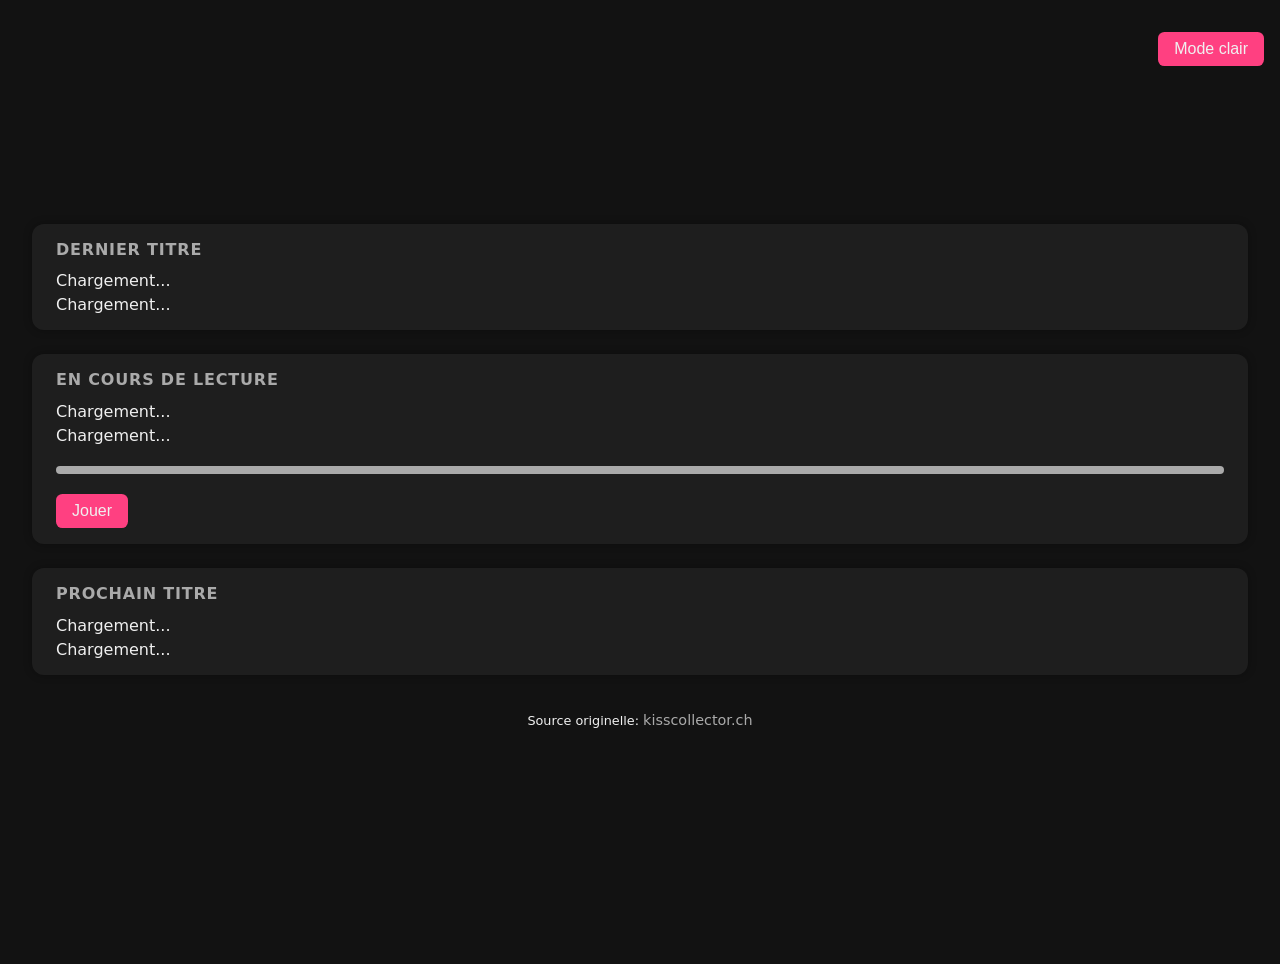
<file: collector/index.html>
<!DOCTYPE html>
<html lang="fr">

<head>
  <meta charset="utf-8">
  <meta name="viewport" content="width=device-width, initial-scale=1">
  <title>Kiss Collector</title>
  <link rel="stylesheet" href="index.css">
  <link rel="manifest" href="/collector/manifest.json">
</head>

<body>
  <audio src="https://dr2101.ice.infomaniak.ch/dr2101.mp3" id="player" preload="none"></audio>
  <button id="toggle-theme">Mode sombre</button>

  <div class="container">
    <div class="card">
      <h2>Dernier titre</h2>
      <p id="last-title" class="title">Chargement...</p>
      <p id="last-artist" class="artist">Chargement...</p>
    </div>

    <div class="card">
      <h2>En cours de lecture</h2>
      <p id="current-title" class="title">Chargement...</p>
      <p id="current-artist" class="artist">Chargement...</p>
      <div id="progress-container">
        <div id="progress-bar"></div>
      </div>
      <button id="play">Jouer</button>
    </div>

    <div class="card">
      <h2>Prochain titre</h2>
      <p id="next-title" class="title">Chargement...</p>
      <p id="next-artist" class="artist">Chargement...</p>
    </div>

    <p style="text-align: center; font-size: 0.8rem;">
      Source originelle: <a href="https://kisscollector.ch" target="_blank">kisscollector.ch</a>
    </p>
  </div>
  <script src="index.js"></script>
</body>

</html>
</file>
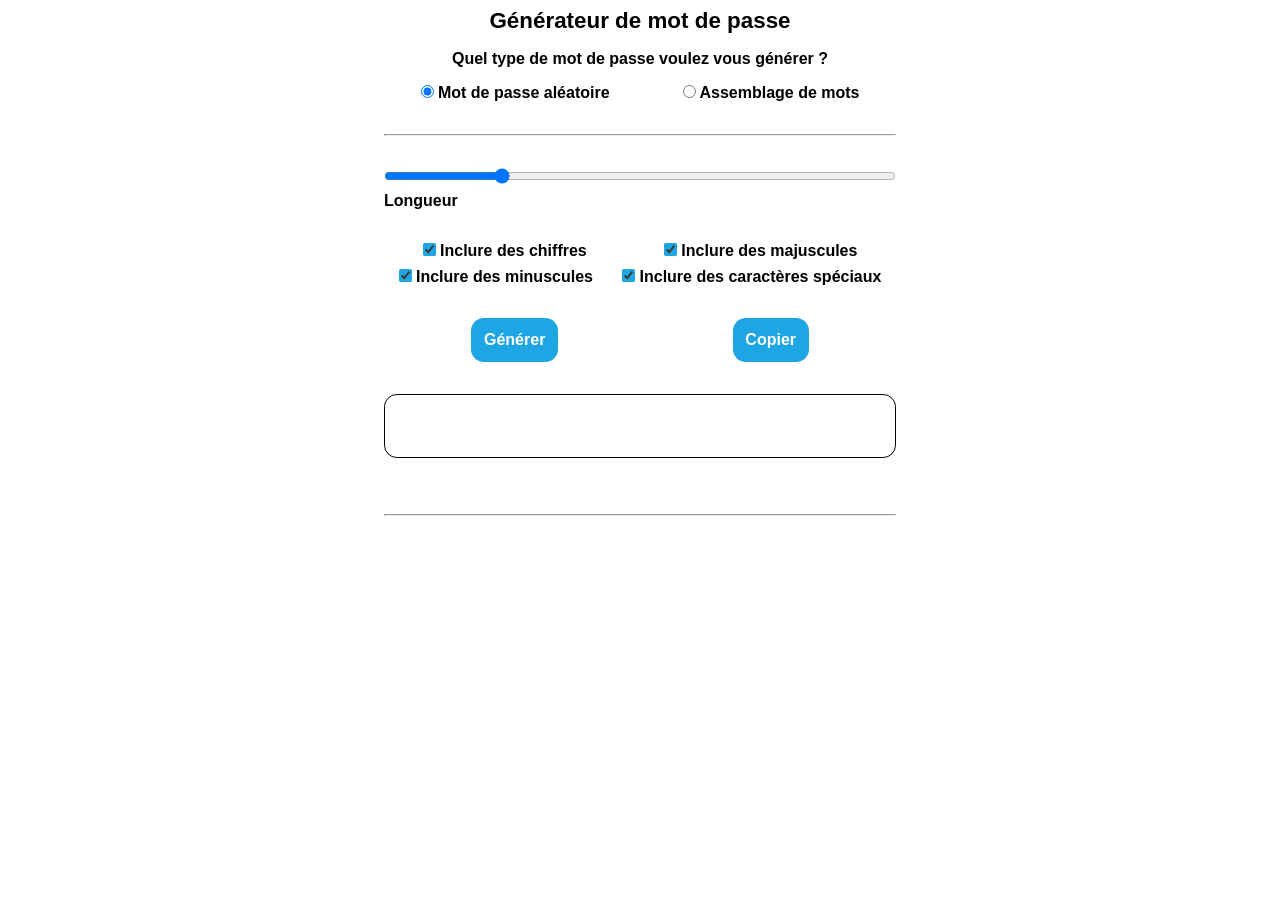
<file: password-generator/index.html>
<!DOCTYPE html>
<html>
	<head>
		<meta charset="utf-8">
		<meta http-equiv="X-UA-Compatible" content="IE=edge">
		<title>Générateur de mot de passe</title>
		<meta name="description" content="Génération de mot de passes côté client.">
		<meta name="viewport" content="width=device-width, initial-scale=1">
		<link rel="stylesheet" href="/password-generator/styles.css">
		<link rel="manifest" href="/password-generator/manifest.json">
		<link rel="canonical" href="https://laendrun.github.io/password-generator/" />
		<link rel="icon" href="/password-generator/icons/android/android-launchericon-512-512.png">
	</head>
	<body>
		<div class="container">
			<h1 class="text-center">Générateur de mot de passe</h1>

			<div class="row">
				<p class="text-center">Quel type de mot de passe voulez vous générer ?</p>
			</div>
			<div class="row">
				<div class="input-group">
					<input type="radio" id="random-password" name="password-type" class="form-control" checked value="random-password">
					<label for="random-password">Mot de passe aléatoire</label>
				</div>
				<div class="input-group">
					<input type="radio" id="word-password" name="password-type" class="form-control" value="word-password">
					<label for="word-password">Assemblage de mots</label>
				</div>
			</div>
			<div class="row">
				<hr>
			</div>
			<div class="random-password-container">
				<div class="row">
					<input type="range" min="1" max="64" value="15" id="input-slider" name="input-slider" class="form-control">
				</div>
				<div class="row">
					<p>Longueur</p>
					<span id="sliderValue"></span>
				</div>
				<div class="options-container">
					<div class="row">
						<div class="input-group">
							<input type="checkbox" id="include-numbers" name="include-numbers" class="form-control" checked>
							<label for="include-numbers">Inclure des chiffres</label>
						</div>
						<div class="input-group">
							<input type="checkbox" id="include-uppercase" name="include-uppercase" class="form-control" checked>
							<label for="include-uppercase">Inclure des majuscules</label>
						</div>
					</div>
					<div class="row">
						<div class="input-group">
							<input type="checkbox" id="include-lowercase" name="include-lowercase" class="form-control" checked>
							<label for="include-lowercase">Inclure des minuscules</label>
						</div>
						<div class="input-group">
							<input type="checkbox" id="include-special-chars" name="include-special-chars" class="form-control" checked>
							<label for="include-special-chars">Inclure des caractères spéciaux</label>
						</div>
					</div>
				</div>
				<div class="row">
					<button id="btn-generate" class="btn btn-primary">Générer</button>
					<button id="btn-copy" class="btn btn-primary">Copier</button>
				</div>
				<div class="result-container">
					<p class="gen-password"></p>
				</div>
			</div>
			<div class="word-password-container hidden">
				<div class="options-container">
					<div class="row">
						<input type="range" min="1" max="5" value="3" id="input-slider-word" name="input-slider-word" class="form-control">
					</div>
					<div class="row">
						<p>Nombre de mots</p>
						<span id="sliderWordValue"></span>
					</div>
					<div class="row">
						<div class="input-group">
							<input type="checkbox" id="include-number-word" name="include-number-word" class="form-control">
							<label for="include-number-word">Inclure un nombre</label>
						</div>
					</div>
				</div>
				<div class="row">
					<button id="btn-generate-word" class="btn btn-primary">Générer</button>
					<button id="btn-copy-word" class="btn btn-primary">Copier</button>
				</div>
				<div class="result-container">
					<p class="gen-password-word"></p>
				</div>
			</div>
			<div class="row">
				<hr>
			</div>
			<div class="install-promotion-container hidden">
				<div class="row">
					<p class="text-center">Installez l'application pour générer des mots de passes sans être connecté à Internet !</p>
				</div>
				<div class="row">
					<button id="btn-install-app" class="btn btn-primary">Installer</button>
				</div>
			</div>
		</div>
		<script src="words.js"></script>
		<script src="app.js"></script>
		<script>
			if ('serviceWorker' in navigator) {
				navigator.serviceWorker.register('/password-generator/sw.js', {scope: '/password-generator/'}).then(
					(reg) => console.log('Service worker registration successful:', reg),
					(err) => console.error(`Service worker registration failed: ${err}`)
				);
			} else {
				console.error('Service workers are not supported.');
			}
		</script>
	</body>
</html>
</file>
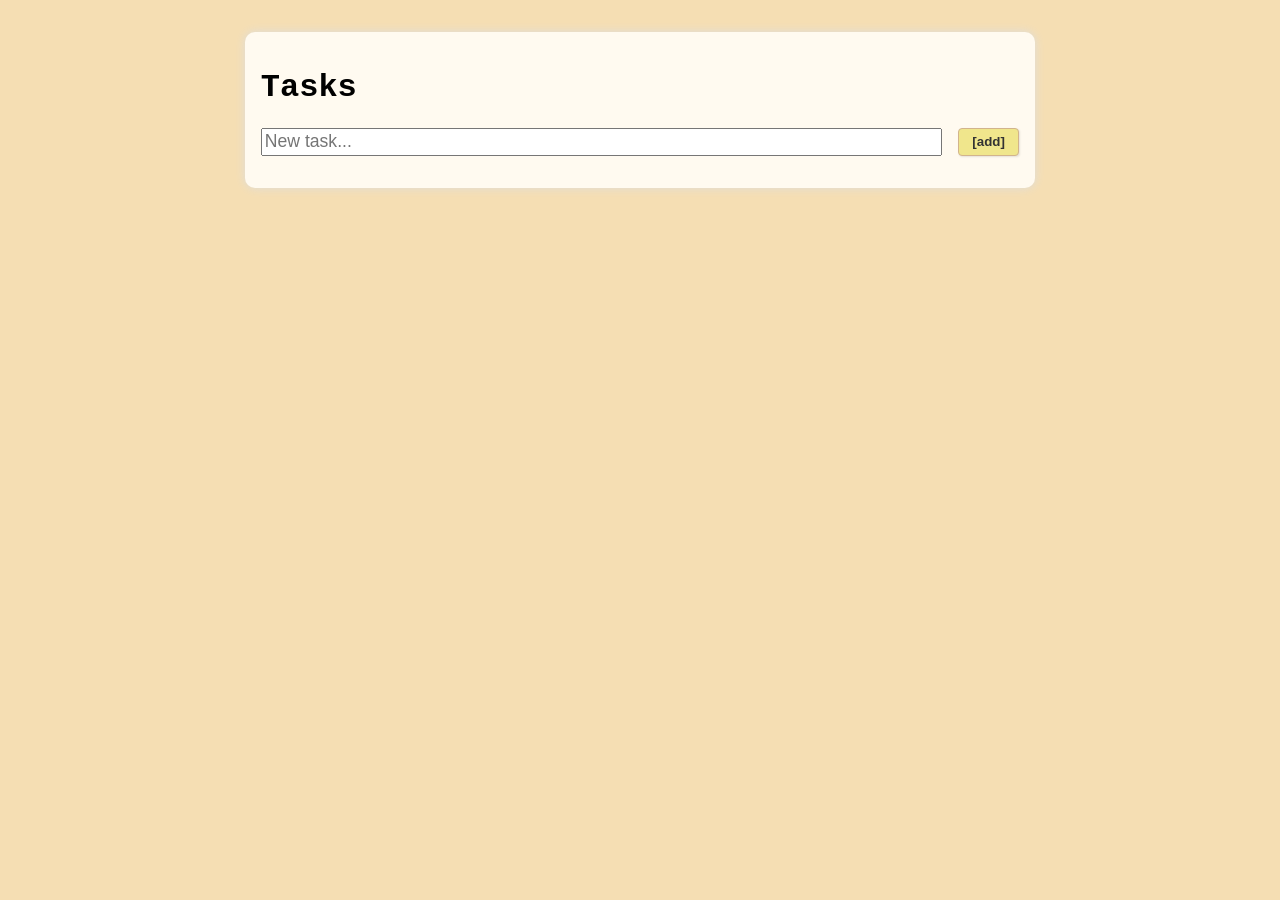
<file: task-list/index.html>
<!DOCTYPE html>
<html lang="en">

<head>
  <meta charset="utf-8">
  <title>Tasks</title>
  <link rel="stylesheet" href="index.css">
</head>

<body>
  <div class="container">
    <h1>Tasks</h1>

    <div class="task-input">
      <input type="text" id="newTaskInput" placeholder="New task..." />
      <button id="addTaskBtn">[add]</button>
    </div>

    <ul id="taskList"></ul>
  </div>

  <script src="js/TaskManager.js"></script>
  <script src="js/main.js"></script>
</body>

</html>
</file>
<file: collector/index.css>
:root {
  --bg: #ffffff;
  --text: #222;
  --accent: #d81b60;
  --muted: #777;
  --card-bg: #f4f4f4;
}

:root.dark-mode {
  --bg: #121212;
  --text: #f0f0f0;
  --accent: #ff4081;
  --muted: #aaa;
  --card-bg: #1e1e1e;
}

body {
  margin: 0;
  padding: 2rem;
  font-family: system-ui, sans-serif;
  background-color: var(--bg);
  color: var(--text);
  display: flex;
  justify-content: center;
  align-items: center;
  min-height: 100vh;
}

.container {
  width: 100%;
  display: flex;
  flex-direction: column;
  gap: 1.5rem;
}

.card {
  background-color: var(--card-bg);
  border-radius: 0.75rem;
  padding: 1rem 1.5rem;
  box-shadow: 0 0 8px rgba(0, 0, 0, 0.3);
  display: flex;
  flex-direction: column;
  gap: 0.3rem;
}

.card.current {
  padding: 1.5rem 2rem;
  font-size: 1.2rem;
  background-color: #292929;
  border-left: 4px solid var(--accent);
}

.card h2 {
  margin: 0 0 0.5rem 0;
  font-size: 1rem;
  color: var(--muted);
  text-transform: uppercase;
  letter-spacing: 0.05em;
}

.title,
.artist {
  margin: 0;
  font-size: 1rem;
}

button {
  margin-top: 1rem;
  align-self: flex-start;
  background-color: var(--accent);
  color: var(--text);
  border: none;
  border-radius: 0.4rem;
  padding: 0.5rem 1rem;
  font-size: 1rem;
  cursor: pointer;
  transition: background 0.3s;
}

button:hover {
  background-color: #ff6090;
}

#toggle-theme {
  position: fixed;
  top: 1rem;
  right: 1rem;
  z-index: 1000;
}

a {
  color: var(--muted);
  text-decoration: none;
  font-size: 0.9rem;
}

a:hover {
  text-decoration: underline;
}

.time-left {
  color: var(--muted);
  font-size: 0.9rem;
}

#progress-container {
  position: relative;
  width: 100%;
  height: 0.5rem;
  background-color: var(--muted);
  border-radius: 0.25rem;
  overflow: hidden;
  margin-top: 1rem;
}

#progress-bar {
  height: 100%;
  width: 0%;
  background-color: var(--accent);
  transition: width 1s linear;
}
</file>
<file: password-generator/styles.css>
:root {
	--primary: #1ea5e4;
	--primary-dark: #1685b9;
	--green: #34d399;
	--green-dark: #26ae7c;
	--disabled-color: #efefef;
	--txt-xs: 0.4rem;
	--txt-s: 0.8rem;
	--txt-m: 1rem;
	--txt-l: 1.2rem;
	--txt-xl: 1.6rem;
	--txt-xxl: 2rem;
}

.green {
	background-color: var(--green);
}

.text-center {
	text-align: center;
}

.hidden {
	display: none;
	overflow: hidden;
}

* {
	margin: 0;
	padding: 0;
	box-sizing: border-box;
	font-family: 'Segoe UI', Tahoma, Geneva, Verdana, sans-serif;
}

body {
	max-width: 100vw;
	min-height: 100vh;
	display: flex;
	justify-content: center;
	font-weight: 600;
}

.container {
	display: flex;
	flex-direction: column;
	width: 80%;
}

@media screen and (min-width: 480px) {
	.container {
		width: 60%;
	}
}

@media screen and (min-width: 1200px) {
	.container {
		width: 40%;
	}
}

.container h1 {
	font-size: 1.4rem;
	margin-block: 8px;
}

.row {
	display: flex;
	justify-content:space-around;
	margin-block: 8px;
}

.row p, .row label {
	flex-basis: 100%;
}

input[type='checkbox'] {
	cursor: pointer;
	accent-color: var(--primary);
}

.btn {
	border: none;
	outline: none;
	padding: 0.8rem;
	cursor: pointer;
	border-radius: 0.8rem;
	font-weight: 600;
	font-size: var(--txt-m);
	color: white;
}

.btn-primary {
	background-color: var(--primary);
}

.btn-primary:hover {
	background-color: var(--primary-dark);
}

.btn-success {
	background-color: var(--green);
}

.btn-success:hover {
	background-color: var(--green-dark);
}

.btn:disabled {
	background-color: var(--disabled-color);
}

.result-container {
	margin: 2rem 0;
	display: flex;
	justify-content: space-around;
	border: 1px solid black;
	border-radius: 0.8rem;
	justify-self: center;
	text-align: center;
	height: 4rem;
	width: 100%;
}

.result-container > p {
	/* background-color: aquamarine; */
	text-overflow: ellipsis;
	overflow: hidden;
	line-height: 4rem;
}

.options-container {
	margin: 2rem 0;
}

hr {
	width: 100%;
	margin: 1rem 0;
}

input[type='range'].form-control {
	width: 100%;
}
</file>
<file: task-list/index.css>
body {
  background: #f5deb3;
  font-family: 'Courier New', Courier, monospace;
}

.container {
  max-width: 60%;
  margin: 2em auto;
  padding: 1em;
  background: #fffaf0;
  border-radius: 10px;
  box-shadow: 0 0 10px #ddd;
}

.task-input {
  display: flex;
  gap: 1em;
  margin-bottom: 1em;
}

.edit-input {
  width: 100%;
}

input {
  flex: 1;
  font-size: 1.1em;
}

button {
  background-color: #f0e68c;
  border: 1px solid #d2b48c;
  border-radius: 4px;
  padding: 0.4em 1em;
  font-weight: bold;
  box-shadow: 1px 1px 2px rgba(0, 0, 0, 0.1);
  color: #333;
  transition: transform 0.2s;
}
button:hover {
  transform: scale(1.1);
  cursor: pointer;
}

ul {
  list-style: none;
  padding-left: 0;
}

li {
  display: flex;
  justify-content: space-between;
  align-items: flex-start;
  font-size: 1.2em;
  margin: 0.4em 0;
  cursor: pointer;
}

.task {
  display: flex;
  min-width: 70%;
  max-width: 70%;
  word-break: break-word;
}

.task-text {
  line-height: 1.4;
  padding-left: 0.5em;
}

.task-symbol {
  flex-shrink: 0;
}

li.done .task-text {
  text-decoration: line-through;
  opacity: 0.7;
}

.task-actions {
  display: flex;
  flex-shrink: 0;
  align-items: center;
}
</file>
